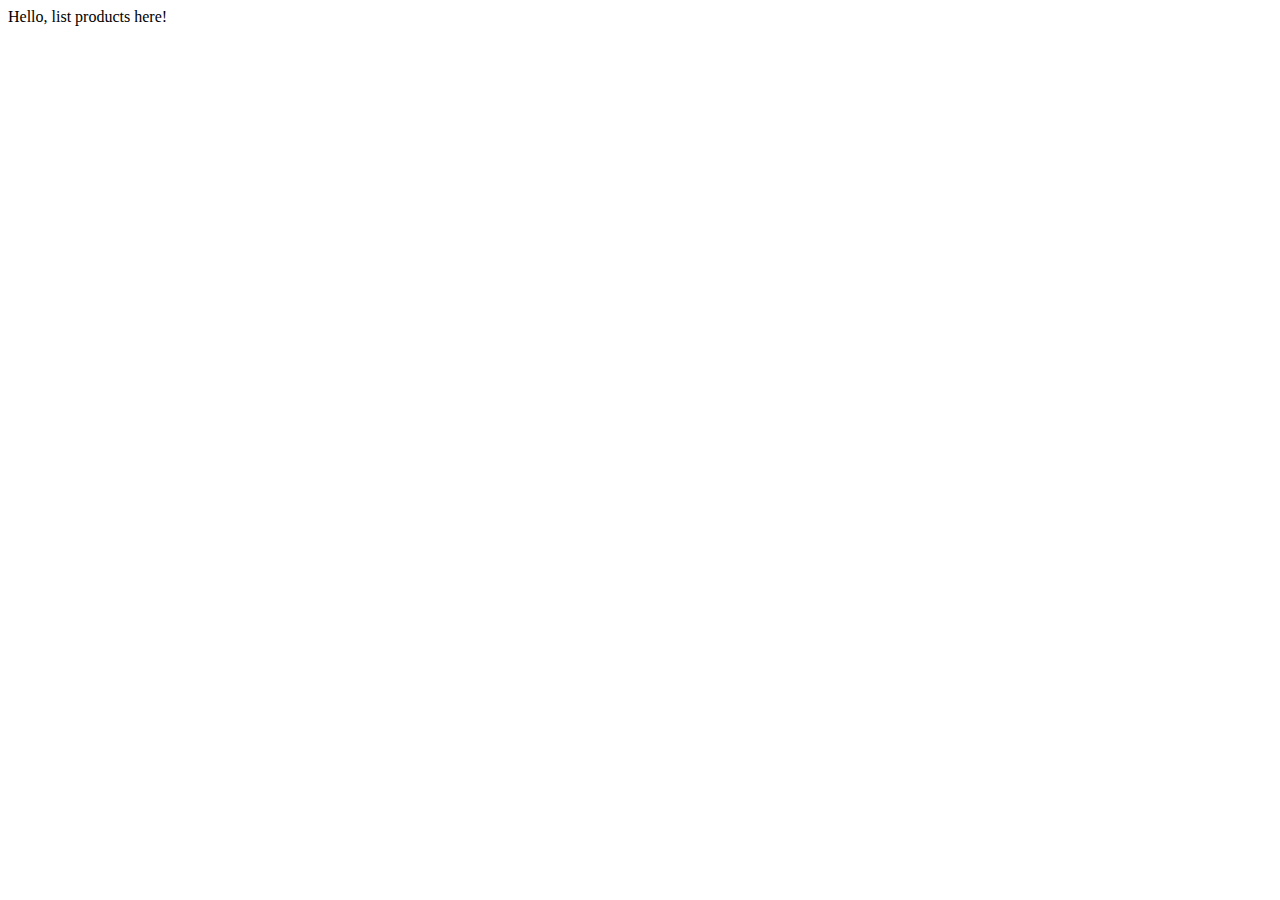
<file: src/main/resources/templates/index.html>
<!DOCTYPE html>
<html lang="en" xmlns="http://www.w3.org/1999/xhtml" xmlns:th="http://www.thymeleaf.org">
<head th:include="fragments/page-header :: head (title='Index')">
    <meta charset="UTF-8"/>
    <title>Index</title>
</head>
<body>
Hello, list products <a th:href="@{/products}">here!</a>
</body>
</html>
</file>
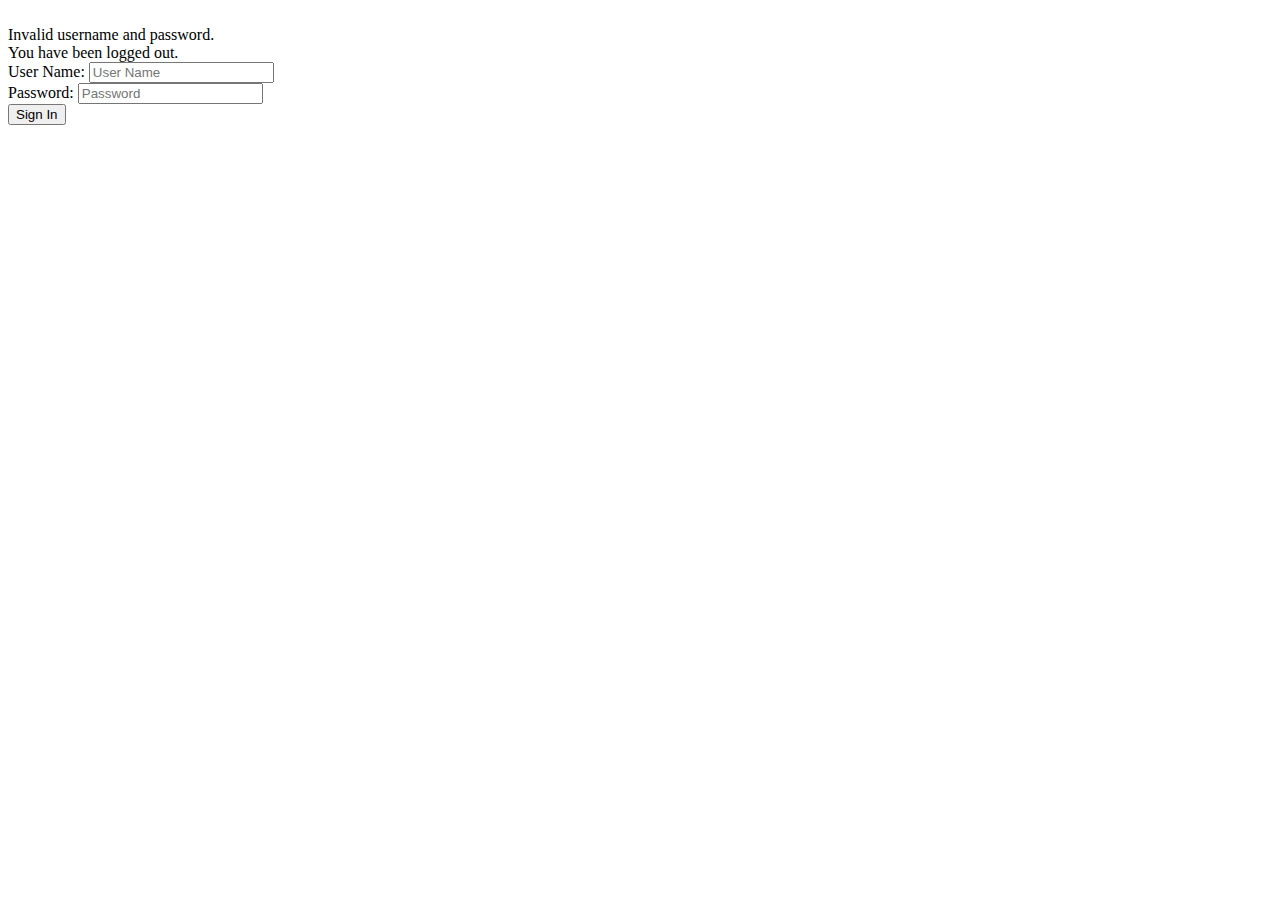
<file: src/main/resources/templates/login.html>
<!DOCTYPE html>
<html lang="en" xmlns="http://www.w3.org/1999/xhtml" xmlns:th="http://www.thymeleaf.org">
<head th:include="fragments/page-header :: head (title='Login')">
</head>
<body>
<br/>
<div class="container">
    <div th:if="${param.error}">
        Invalid username and password.
    </div>
    <div th:if="${param.logout}">
        You have been logged out.
    </div>
    <form th:action="@{/login}" method="post">
        <div class="form-group">
            <label>User Name:</label>
            <input class="form-control" type="text" name="username" placeholder="User Name"/>
        </div>
        <div class="form-group">
            <label>Password:</label>
            <input class="form-control" type="password" name="password" placeholder="Password"/>
        </div>
        <input class="btn btn-default" type="submit" value="Sign In"/>
    </form>
</div>
</body>
</html>
</file>
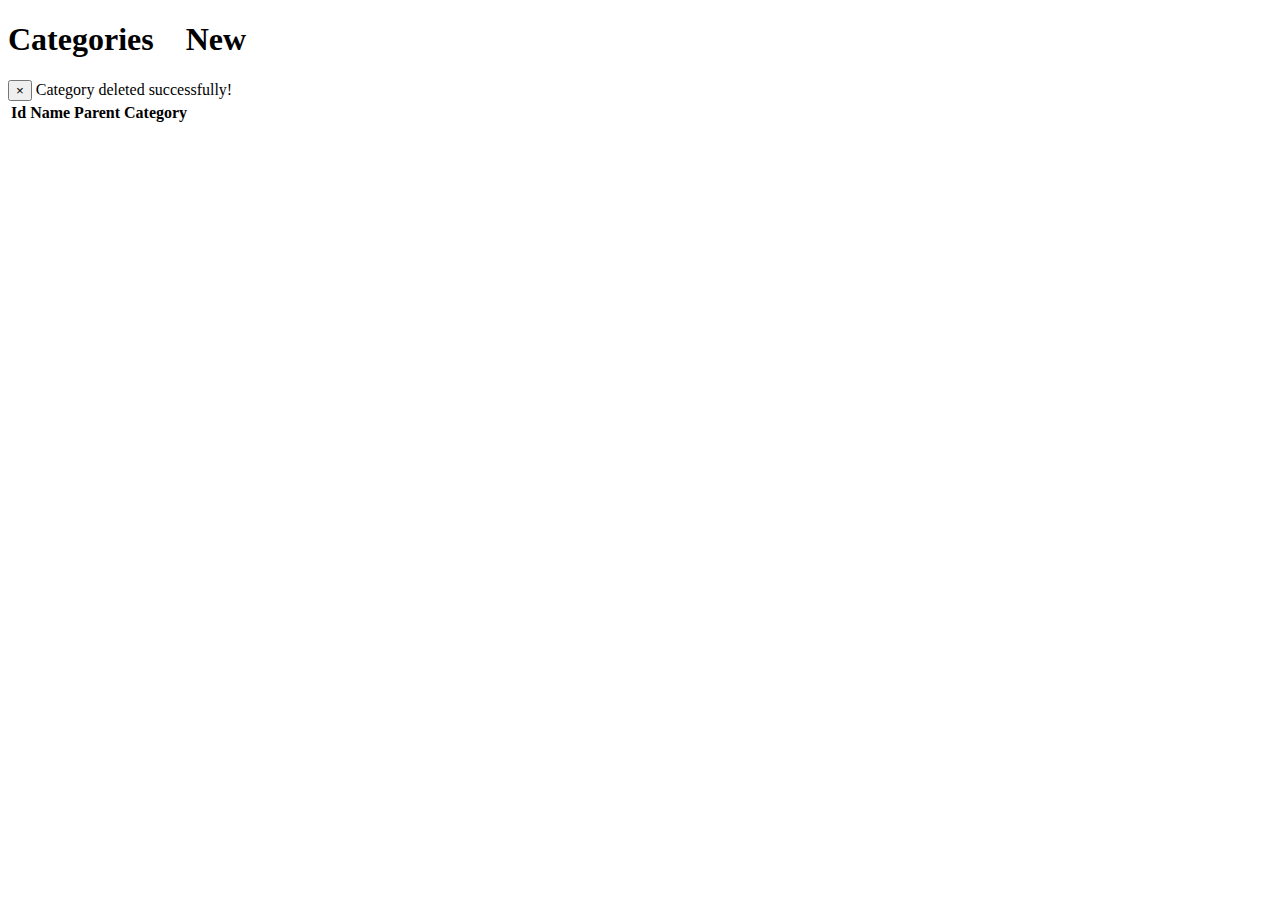
<file: src/main/resources/templates/category/categories.html>
<!DOCTYPE html>
<html lang="en" xmlns="http://www.w3.org/1999/xhtml" xmlns:th="http://www.thymeleaf.org">
<head th:include="fragments/page-header :: head (title='Categories')">
</head>
<body>
<div class="container">
    <nav th:replace="fragments/nav-bar :: nav"></nav>
    <h1>
        Categories &nbsp;
        <a class="btn btn-primary" th:href="@{/categories/new}"><i class="glyphicon glyphicon-plus-sign"></i>&nbsp;New</a>
    </h1>
    <div class="alert alert-success alert-dismissible" role="alert" th:if="${deleted}">
        <button type="button" class="close" data-dismiss="alert" aria-label="Close"><span aria-hidden="true">&times;</span></button>
        Category deleted successfully!
    </div>
    <table class="table">
        <thead>
        <tr>
            <th>Id <span th:include="fragments/sort-header :: sort (url='/categories', attr='id')" ></span></th>
            <th>Name <span th:include="fragments/sort-header :: sort (url='/categories', attr='name')" ></span></th>
            <th>Parent Category</th>
            <th></th>
        </tr>
        </thead>
        <tbody>
        <tr th:each="p : ${page.getContent()}">
            <td th:text="${p.id}"></td>
            <td th:text="${p.name}"></td>
            <td th:text="${p.parentCategory != null ? p.parentCategory.getName() : ''}"></td>
            <td th:include="fragments/buttons :: table-action (url='/categories/{id}', id=${p.id})"></td>
        </tr>
        </tbody>
    </table>
    <nav th:include="fragments/pagination :: pagination (url='/categories')"></nav>
</div>
</body>
</html>
</file>
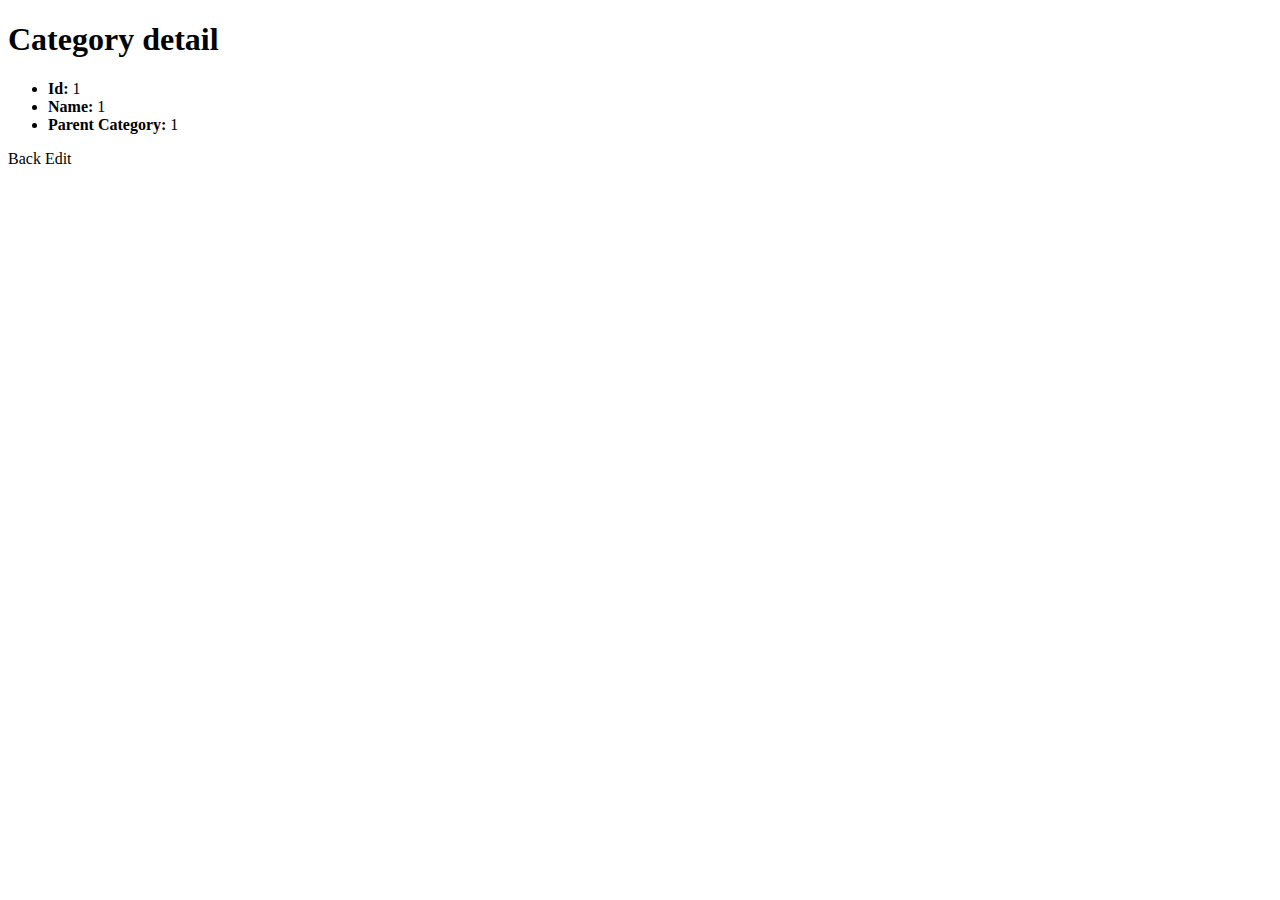
<file: src/main/resources/templates/category/category-detail.html>
<!DOCTYPE html>
<html lang="en" xmlns="http://www.w3.org/1999/xhtml" xmlns:th="http://www.thymeleaf.org">
<head th:include="fragments/page-header :: head (title='Category Detail')">
</head>
<body>
<div class="container">
    <nav th:replace="fragments/nav-bar :: nav"></nav>
    <h1>Category detail</h1>
    <ul class="list-group">
        <li class="list-group-item"><b>Id: </b><span th:text="${category.id}">1</span></li>
        <li class="list-group-item"><b>Name: </b><span th:text="${category.name}">1</span></li>
        <li class="list-group-item"><b>Parent Category: </b><span th:with="parent=${category.parentCategory}" th:text="${parent} == null ? '' : ${parent.name}">1</span></li>
    </ul>
    <a th:href="@{/categories}" class="btn btn-default">Back</a>
    <a th:href="@{/categories/{id}(id=${category.id},edit=true)}" class="btn btn-primary">Edit</a>
</div>
</body>
</html>
</file>
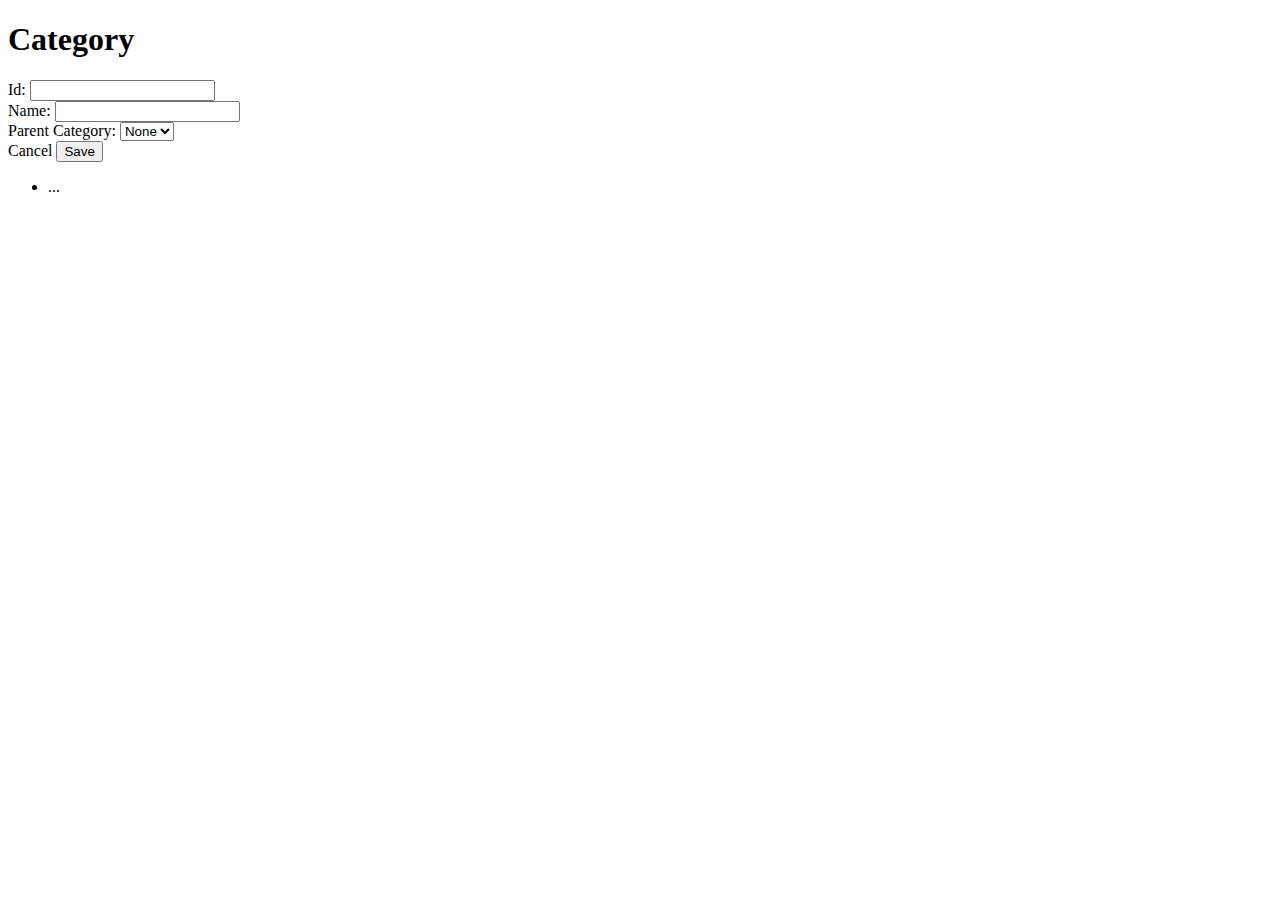
<file: src/main/resources/templates/category/category.html>
<!DOCTYPE html>
<html lang="en" xmlns="http://www.w3.org/1999/xhtml" xmlns:th="http://www.thymeleaf.org">
<head th:include="fragments/page-header :: head (title='Category Edit')">
</head>
<body>
<div class="container">
    <nav th:replace="fragments/nav-bar :: nav"></nav>
    <h1>Category</h1>
    <form th:action="@{/categories/{id}(id=${category.id})}"
          th:method="${#strings.isEmpty(category.id)?'POST':'PUT'}"
          th:object="${category}">
        <div class="form-group">
            <label for="id">Id: </label>
            <input class="form-control" type="text" th:field="*{id}" readonly="readonly" />
        </div>
        <div class="form-group">
            <label for="name">Name: </label>
            <input class="form-control" type="text" th:field="*{name}"/>
        </div>
        <div class="form-group">
            <label for="categories">Parent Category: </label>
            <select class="form-control" th:field="*{parentCategory}">
                <option value="">None</option>
                <option th:each="cat : ${cats}" th:value="${cat.id}" th:text="${cat.name}"></option>
            </select>
        </div>
        <a th:href="@{/categories}" class="btn btn-default">Cancel</a>
        <button class="btn btn-primary" type="submit" th:text="${#strings.isEmpty(category.id)?'Create':'Save'}">Save</button>
        <br/>
        <ul th:if="${#fields.hasAnyErrors()}">
            <li th:each="err : ${#fields.allErrors()}" th:text="${err}">...</li>
        </ul>
    </form>
</div>
</body>
</html>
</file>
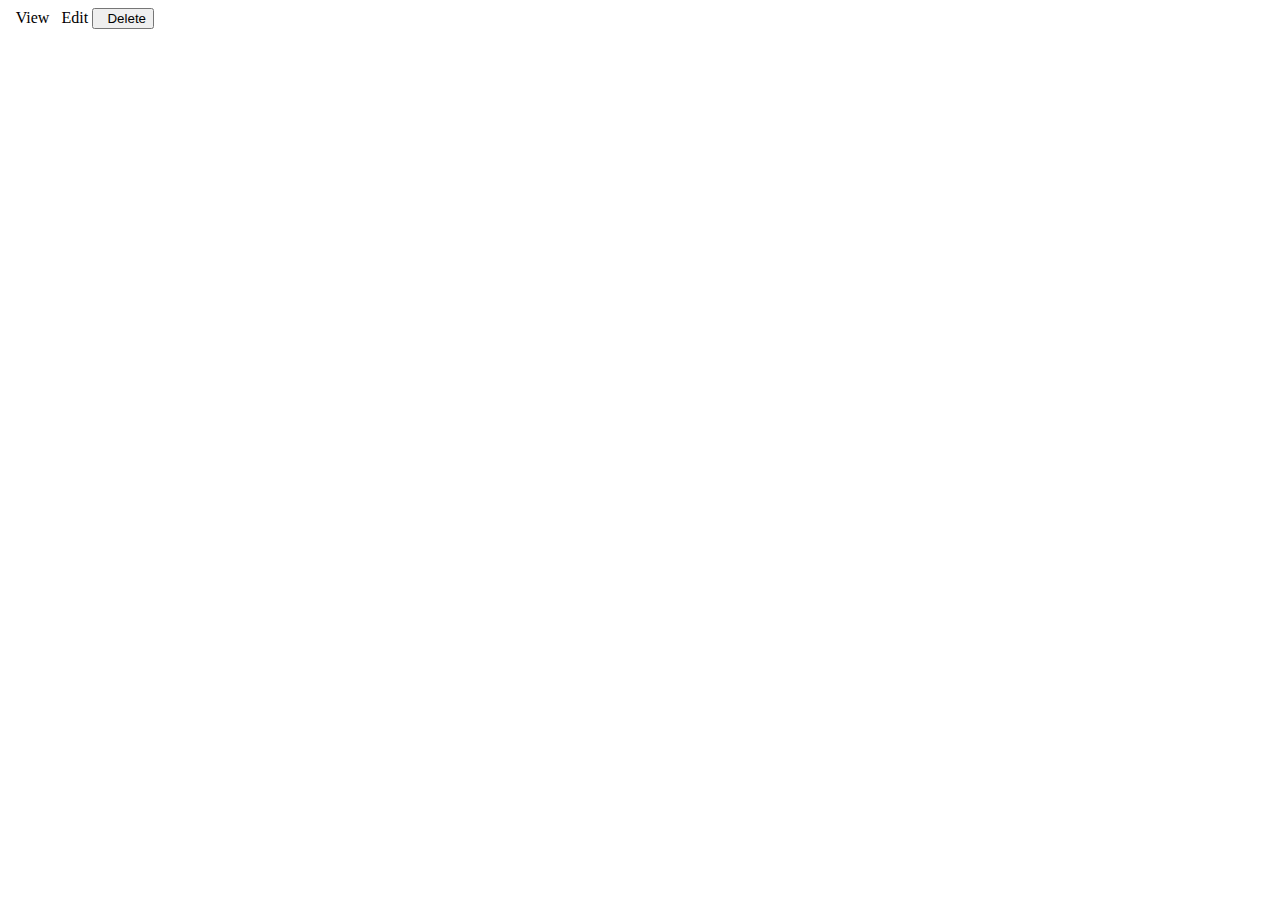
<file: src/main/resources/templates/fragments/buttons.html>
<!DOCTYPE html>
<html lang="en" xmlns="http://www.w3.org/1999/xhtml" xmlns:th="http://www.thymeleaf.org">
<head>
    <meta charset="UTF-8"/>
    <title>buttons fragment</title>
</head>
<body>
<div th:fragment="table-action (url,id)">
    <a th:href="@{${url}(id=${id})}" class="btn btn-info btn-sm">
        <i class="glyphicon glyphicon-eye-open"></i>&nbsp;<span th:text="#{entity.action.view}"> View</span>
    </a>
    <a th:href="@{${url}(id=${id},edit=true)}" class="btn btn-primary btn-sm">
        <span class="glyphicon glyphicon-pencil"></span>&nbsp;<span th:text="#{entity.action.edit}"> Edit</span>
    </a>
    <form style="display: inline" th:action="@{${url}(id=${id})}" th:method="DELETE">
        <button type="submit" class="btn btn-danger btn-sm">
            <span class="glyphicon glyphicon-remove-circle"></span>&nbsp;<span th:text="#{entity.action.delete}"> Delete</span>
        </button>
    </form>
</div>
</body>
</html>
</file>
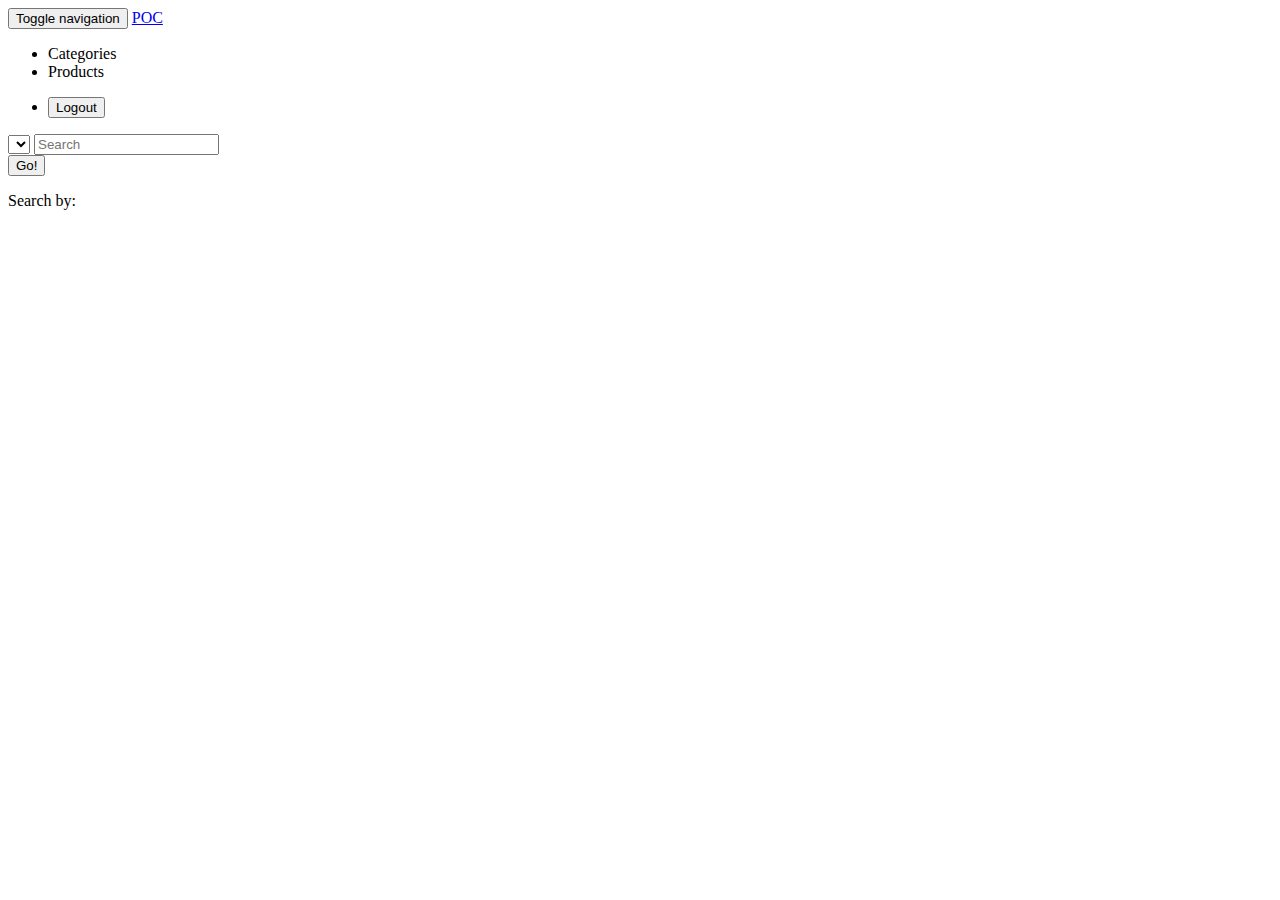
<file: src/main/resources/templates/fragments/nav-bar.html>
<!DOCTYPE html>
<html lang="en" xmlns="http://www.w3.org/1999/xhtml" xmlns:th="http://www.thymeleaf.org">
<head>
    <meta charset="UTF-8"/>
    <title>navigation bar</title>
</head>
<body>
<nav th:fragment="nav" class="navbar navbar-default">
    <div class="container-fluid">
        <!-- Brand and toggle get grouped for better mobile display -->
        <div class="navbar-header">
            <button type="button" class="navbar-toggle collapsed" data-toggle="collapse" data-target="#bs-example-navbar-collapse-1" aria-expanded="false">
                <span class="sr-only">Toggle navigation</span>
                <span class="icon-bar"></span>
                <span class="icon-bar"></span>
                <span class="icon-bar"></span>
            </button>
            <a class="navbar-brand" href="#">POC</a>
        </div>

        <!-- Collect the nav links, forms, and other content for toggling -->
        <div class="collapse navbar-collapse" id="bs-example-navbar-collapse-1">
            <ul class="nav navbar-nav">
                <li><a th:href="@{/categories}">Categories</a></li>
                <li><a th:href="@{/products}">Products</a></li>
            </ul>
            <ul class="nav navbar-nav navbar-right">
                <li>
                    <form class="navbar-form navbar-right" th:action="@{/logout}">
                        <button type="submit" class="btn btn-danger">Logout</button>
                    </form>
                </li>
            </ul>
            <form th:action="@{__${#strings.replace(#httpServletRequest.requestURI,'/search','')}__/search(sort=${sortString})}" th:object="${query}" th:method="POST" id="search-box" class="navbar-form navbar-right" role="search">
                <div class="form-group">
                    <select class="form-control capitalize-first" th:field="*{attribute}">
                        <option th:each="attr : ${fields}" th:value="${attr}" th:text="${attr}"></option>
                    </select>
                    <input type="text" class="form-control" placeholder="Search" th:field="*{queryString}"/>
                </div>
                <button id="search-go" type="submit" class="btn btn-default">Go!</button>
            </form>
            <p class="navbar-text navbar-right">Search by: </p>
        </div><!-- /.navbar-collapse -->
    </div><!-- /.container-fluid -->
</nav>
</body>
</html>
</file>
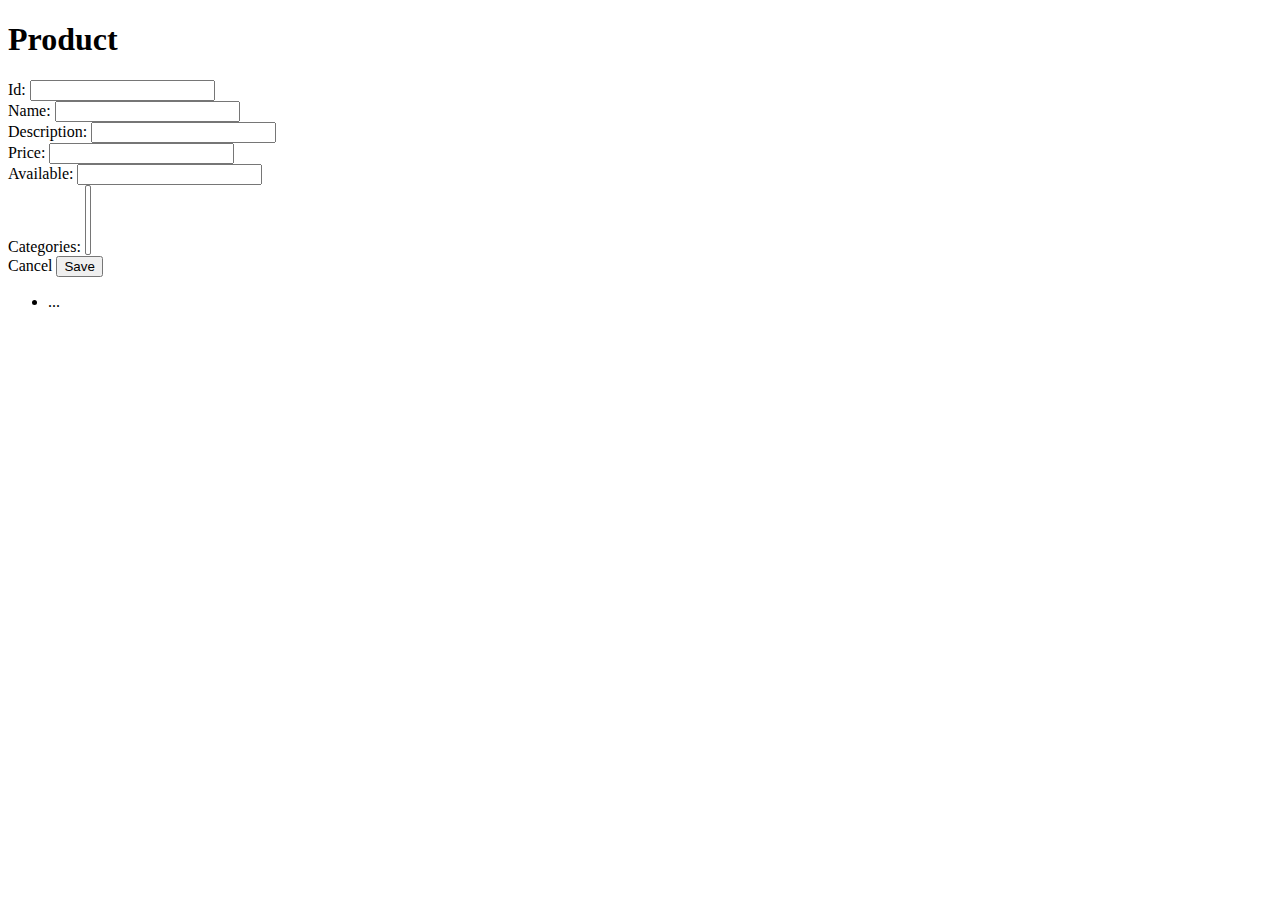
<file: src/main/resources/templates/product/product.html>
<!DOCTYPE html>
<html lang="en" xmlns="http://www.w3.org/1999/xhtml" xmlns:th="http://www.thymeleaf.org">
<head th:include="fragments/page-header :: head (title='Product Edit')">
</head>
<body>
<div class="container">
    <nav th:replace="fragments/nav-bar :: nav"></nav>
    <h1>Product</h1>
    <form th:action="@{/products/{id}(id=${product.id})}"
          th:method="${#strings.isEmpty(product.id)?'POST':'PUT'}"
          th:object="${product}">
        <div class="form-group">
            <label for="id">Id: </label>
            <input class="form-control" type="text" th:field="*{id}" readonly="readonly" />
        </div>
        <div class="form-group">
            <label for="name">Name: </label>
            <input class="form-control" type="text" th:field="*{name}"/>
        </div>
        <div class="form-group">
            <label for="description">Description: </label>
            <input class="form-control" type="text" th:field="*{description}"/>
        </div>
        <div class="form-group">
            <label for="price">Price: </label>
            <input class="form-control" type="number" min="0" step="0.01" th:field="*{price}"/>
        </div>
        <div class="form-group">
            <label for="available">Available: </label>
            <input class="form-control" type="number" min="0" th:field="*{available}"/>
        </div>
        <div class="form-group">
            <label for="categories">Categories: </label>
            <select class="form-control" th:field="*{categories}" multiple="multiple">
                <option th:each="cat : ${cats}" th:value="${cat.id}" th:text="${cat.name}"></option>
            </select>
        </div>
        <a th:href="@{/products}" class="btn btn-default">Cancel</a>
        <button class="btn btn-primary" type="submit" th:text="${#strings.isEmpty(product.id)?'Create':'Save'}">Save</button>
        <br/>
        <ul th:if="${#fields.hasAnyErrors()}">
            <li th:each="err : ${#fields.allErrors()}" th:text="${err}">...</li>
        </ul>
    </form>
</div>
</body>
</html>
</file>
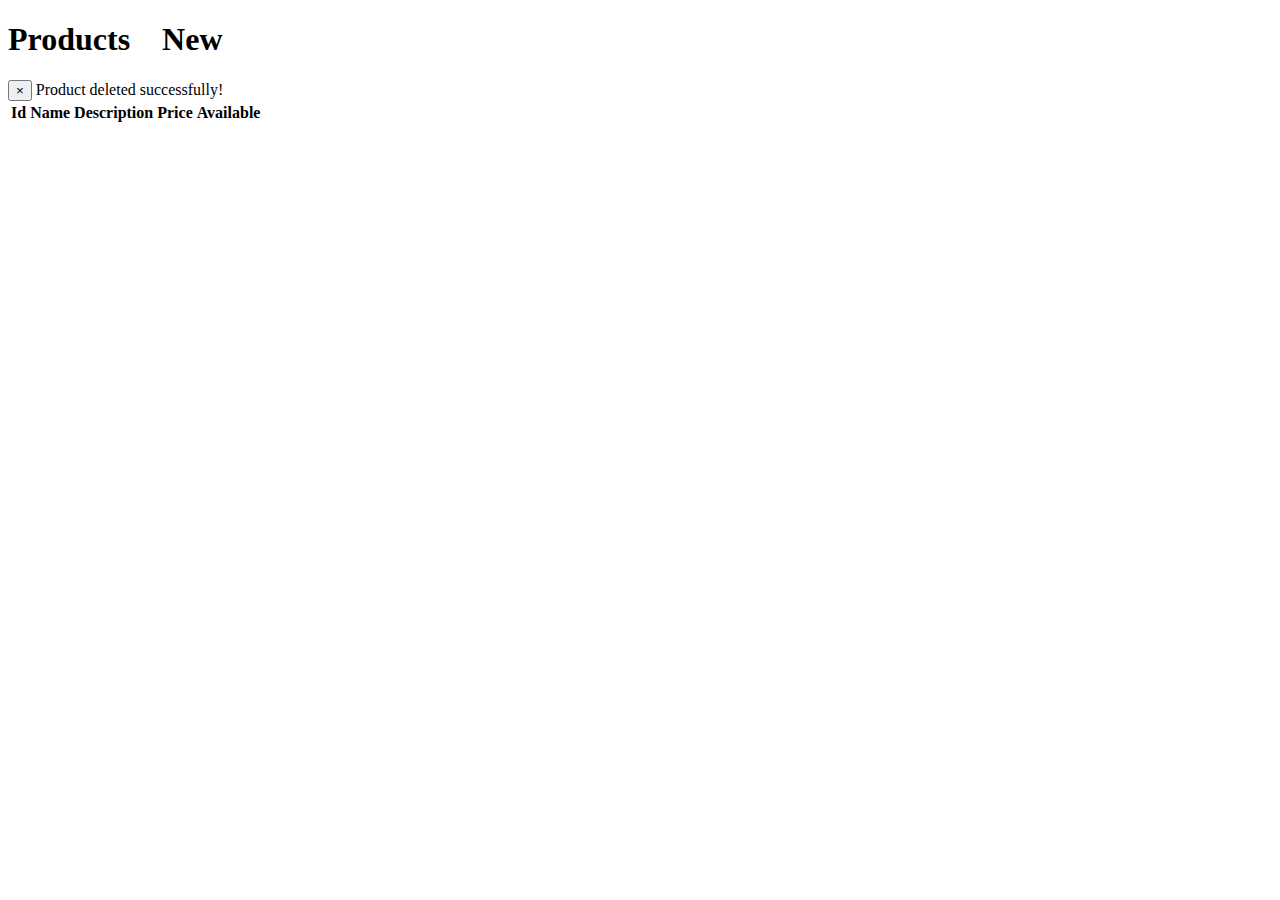
<file: src/main/resources/templates/product/products.html>
<!DOCTYPE html>
<html lang="en" xmlns="http://www.w3.org/1999/xhtml" xmlns:th="http://www.thymeleaf.org">
<head th:include="fragments/page-header :: head (title='Products')">
</head>
<body>
<div class="container">
    <nav th:replace="fragments/nav-bar :: nav"></nav>
    <h1>
        Products &nbsp;
        <a class="btn btn-primary" th:href="@{/products/new}"><i class="glyphicon glyphicon-plus-sign"></i>&nbsp;New</a>
    </h1>
    <div class="alert alert-success alert-dismissible" role="alert" th:if="${deleted}">
        <button type="button" class="close" data-dismiss="alert" aria-label="Close"><span aria-hidden="true">&times;</span></button>
        Product deleted successfully!
    </div>
    <table class="table">
        <thead>
        <tr>
            <th>Id <span th:include="fragments/sort-header :: sort (url='/products', attr='id')" ></span></th>
            <th>Name <span th:include="fragments/sort-header :: sort (url='/products', attr='name')" ></span></th>
            <th>Description <span th:include="fragments/sort-header :: sort (url='/products', attr='description')" ></span></th>
            <th>Price <span th:include="fragments/sort-header :: sort (url='/products', attr='price')" ></span></th>
            <th>Available <span th:include="fragments/sort-header :: sort (url='/products', attr='available')" ></span></th>
            <th></th>
        </tr>
        </thead>
        <tbody>
        <tr th:each="p : ${page.getContent()}">
            <td th:text="${p.id}"></td>
            <td th:text="${p.name}"></td>
            <td th:text="${p.description}"></td>
            <td th:text="${p.price}"></td>
            <td th:text="${p.available}"></td>
            <td th:include="fragments/buttons :: table-action (url='/products/{id}', id=${p.id})"></td>
        </tr>
        </tbody>
    </table>
    <nav th:include="fragments/pagination :: pagination (url='/products')"></nav>
</div>
</body>
</html>
</file>
